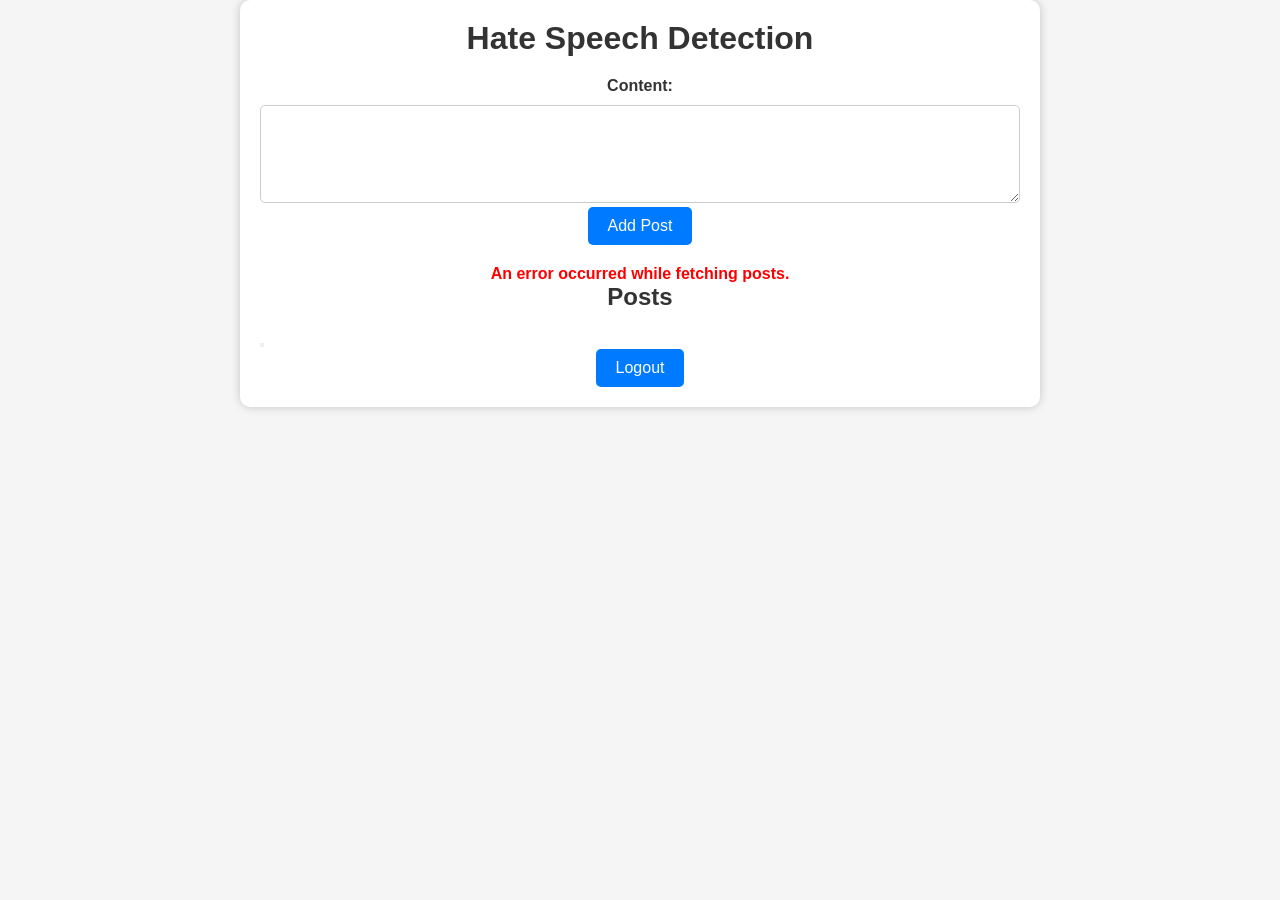
<file: templates/index.html>
<!DOCTYPE html>
<html>
<head>
    <title>Hate Speech Detection</title>
    <meta name="viewport" content="width=device-width, initial-scale=1">
    <link rel="stylesheet" type="text/css" href="styles.css">
</head>
<body>
    <div class="container">
        <h1>Hate Speech Detection</h1>
        <form id="postForm">
            <div class="form-group">
                <label for="content">Content:</label>
                <textarea id="content" name="content" rows="4" cols="50"></textarea>
            </div>
            <button type="submit" class="btn">
                <Span>Add Post</Span>
            </button>
        </form>

        <div id="errorContainer" class="error-message"></div>

        <h2>Posts</h2>
        <ul id="postList" class="post-list">
            <!-- Posts will be dynamically added here -->
        </ul>
        <button id="viewAllPosts"></button>
        <button id="logoutButton" class="btn">Logout</button> <!-- Logout button -->
    </div>
    <script src="scripts.js"></script>

</body>
</html>
</file>
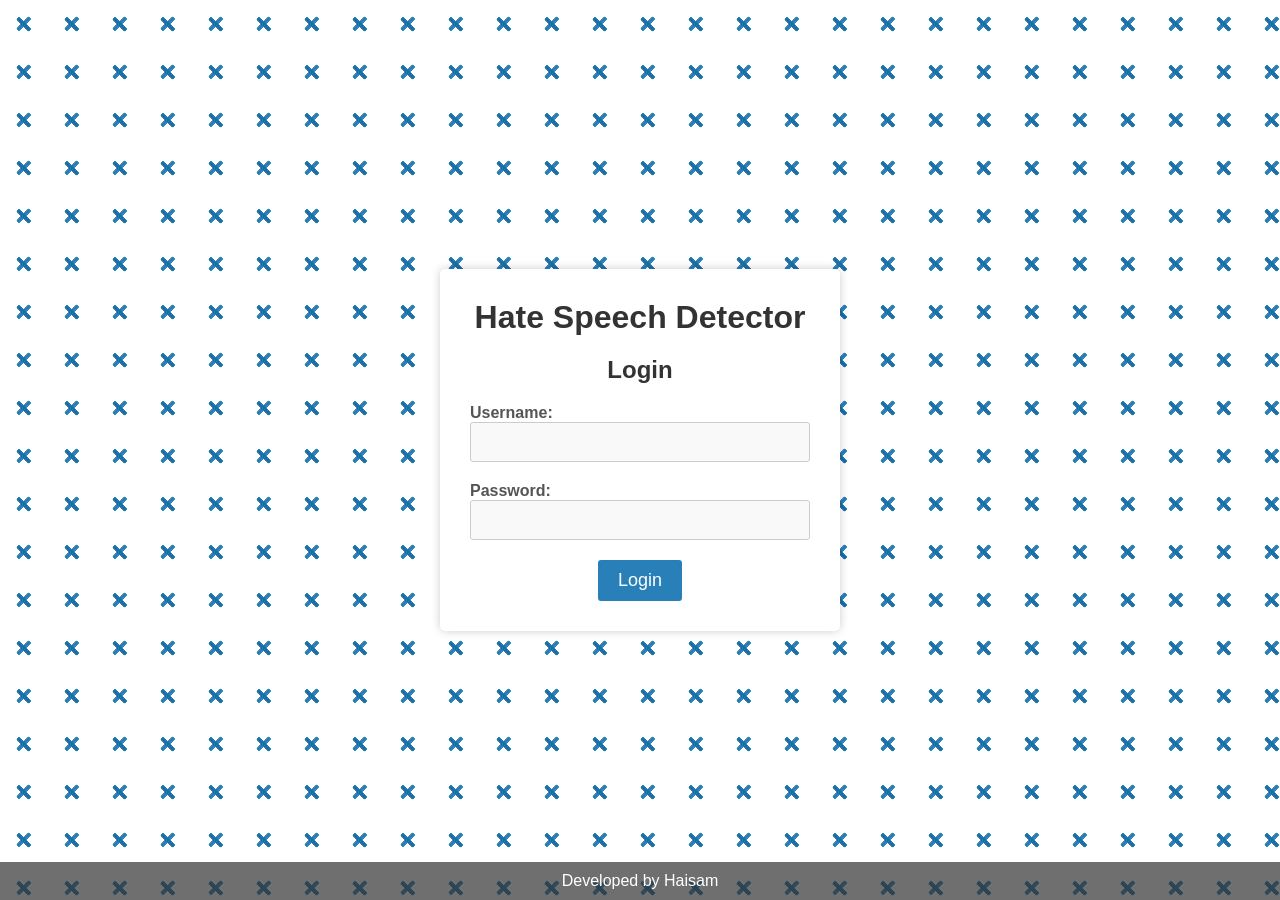
<file: templates/login.html>
<!DOCTYPE html>
<html lang="en">
<head>
    <meta charset="UTF-8">
    <meta name="viewport" content="width=device-width, initial-scale=1.0">
    <link rel="stylesheet" href="login_styles.css">
    <title>Login Page</title>
</head>
<body>
    <div class="login-container">
        <h1>Hate Speech Detector</h1>
        <h2>Login</h2>
        <form id="login-form">
            <div class="form-group">
                <label for="username">Username:</label>
                <input type="text" id="username" name="username" required>
            </div>
            <div class="form-group">
                <label for="password">Password:</label>
                <input type="password" id="password" name="password" required>
            </div>
            <button type="submit">Login</button>
        </form>
    </div>
    <footer>
        Developed by Haisam
    </footer>

    <script src="scripts.js"></script>
</body>
</html>
</file>
<file: templates/styles.css>
/* Reset default margin and padding */
* {
    margin: 0;
    padding: 0;
    box-sizing: border-box;
}

/* Style the body with a background color and font */
body {
    font-family: Arial, sans-serif;
    background-color: #f5f5f5;
}

/* Create a container for the entire content */
.container {
    max-width: 800px;
    margin: 0 auto;
    padding: 20px;
    background-color: #fff;
    border-radius: 10px;
    box-shadow: 0px 0px 10px rgba(0, 0, 0, 0.2);
}

/* Style the main heading */
h1 {
    text-align: center;
    margin-bottom: 20px;
    color: #333;
}

/* Style the form */
form {
    margin-bottom: 20px;
    text-align: center;
}

/* Style the form label */
.form-group label {
    display: block;
    font-weight: bold;
    margin-bottom: 10px;
    color: #333;
}

/* Style the text area */
#content {
    width: 100%;
    padding: 10px;
    border: 1px solid #ccc;
    border-radius: 5px;
    font-size: 16px;
}

/* Style the "Add Post" button */
.btn {
    display: block;
    margin: 0 auto;
    padding: 10px 20px;
    background-color: #007BFF;
    color: white;
    border: none;
    border-radius: 5px;
    cursor: pointer;
    font-size: 16px;
}

.btn:hover {
    transition: 0.35s;
    background-color: #0056b3;
}

/* Style error messages */
.error-message {
    color: red;
    font-weight: bold;
    text-align: center;
    margin-top: 10px;
}

/* Style the post list heading */
h2 {
    text-align: center;
    margin-bottom: 20px;
    color: #333;
}

/* Style individual posts */
.post-list {
    list-style-type: none;
    padding: 0;
}

.post-item {
    margin-bottom: 20px;
    padding: 20px;
    background-color: #fff;
    border: 1px solid #ccc;
    border-radius: 10px;
    box-shadow: 0px 0px 5px rgba(0, 0, 0, 0.1);
}

/* Style delete and update buttons */
.post-item button {
    margin-top: 10px;
    padding: 5px 10px;
    background-color: #007BFF;
    color: white;
    border: none;
    border-radius: 5px;
    cursor: pointer;
    font-size: 14px;
    margin-right: 3px;
    margin-left: 10px;
    align-items:stretch;
}

.post-item button:hover {
    transition: 0.35s;
    background-color: #0056b3;
}

/* Mobile styles */
@media (max-width: 768px) {
    .container {
      max-width: 100%;
    }
  
    h1 {
      font-size: 24px;
    }
  
    .btn {
      font-size: 18px;
    }
  
    .post-item {
      padding: 10px;
    }
  
    .post-item button {
      font-size: 12px;
    }
  }
</file>
<file: templates/login_styles.css>
/* Reset default margin and padding */
* {
    margin: 0;
    padding: 0;
    box-sizing: border-box;
}

/* Set a background image or color */
body {
    background: radial-gradient(circle, transparent 25%, #ffffff  26%),linear-gradient(45deg, transparent 46%, #1d6fa5 47%, #1d6fa5 52%, transparent 53%), linear-gradient(135deg, transparent 46%, #2980b9 47%, #2980b9 52%, transparent 53%);
    background-size: 3em 3em;
    background-color: #ffffff;
    opacity: 1;
    font-family: Arial, sans-serif;
    display: flex;
    justify-content: center;
    align-items: center;
    height: 100vh;
}

/* Style the login container */
.login-container {
    background-color: #fff;
    border-radius: 5px;
    box-shadow: 0 0 10px rgba(0, 0, 0, 0.2);
    text-align: center;
    padding: 30px;
    width: 400px;
}

/* Style the heading */
h1 {
    font-size: 32px;
    text-align: center;
    margin-bottom: 20px;
    color: #333; /* Change the color to your preference */
}

h2 {
    color: #333;
    font-size: 24px;
    margin-bottom: 20px;
}

/* Style form elements */
.form-group {
    margin-bottom: 20px;
    text-align: left;
}

label {
    display: block;
    font-weight: bold;
    color: #555;
}

input[type="text"],
input[type="password"] {
    width: 100%;
    padding: 10px;
    border: 1px solid #ccc;
    border-radius: 3px;
    background-color: #f9f9f9;
    color: #333;
    font-size: 16px;
}

/* Style the login button */
button {
    background-color: #2980b9;
    color: #fff;
    border: none;
    padding: 10px 20px;
    border-radius: 3px;
    font-size: 18px;
    cursor: pointer;
}

footer {
    text-align: center;
    background-color: rgba(51, 51, 51, 0.7); 
    color: #fff; 
    padding: 10px 0; 
    position: fixed;
    bottom: 0;
    width: 100%; 
}

button:hover {
    background-color: #3498db;
}

/* Style error messages */
.error-message {
    color: red;
    margin-top: 10px;
    font-weight: bold;
}

/* Additional styles for links, forgot password, or registration options */
.link {
    color: #2980b9;
    text-decoration: none;
    margin-left: 10px;
}

.link:hover {
    text-decoration: underline;
}
</file>
